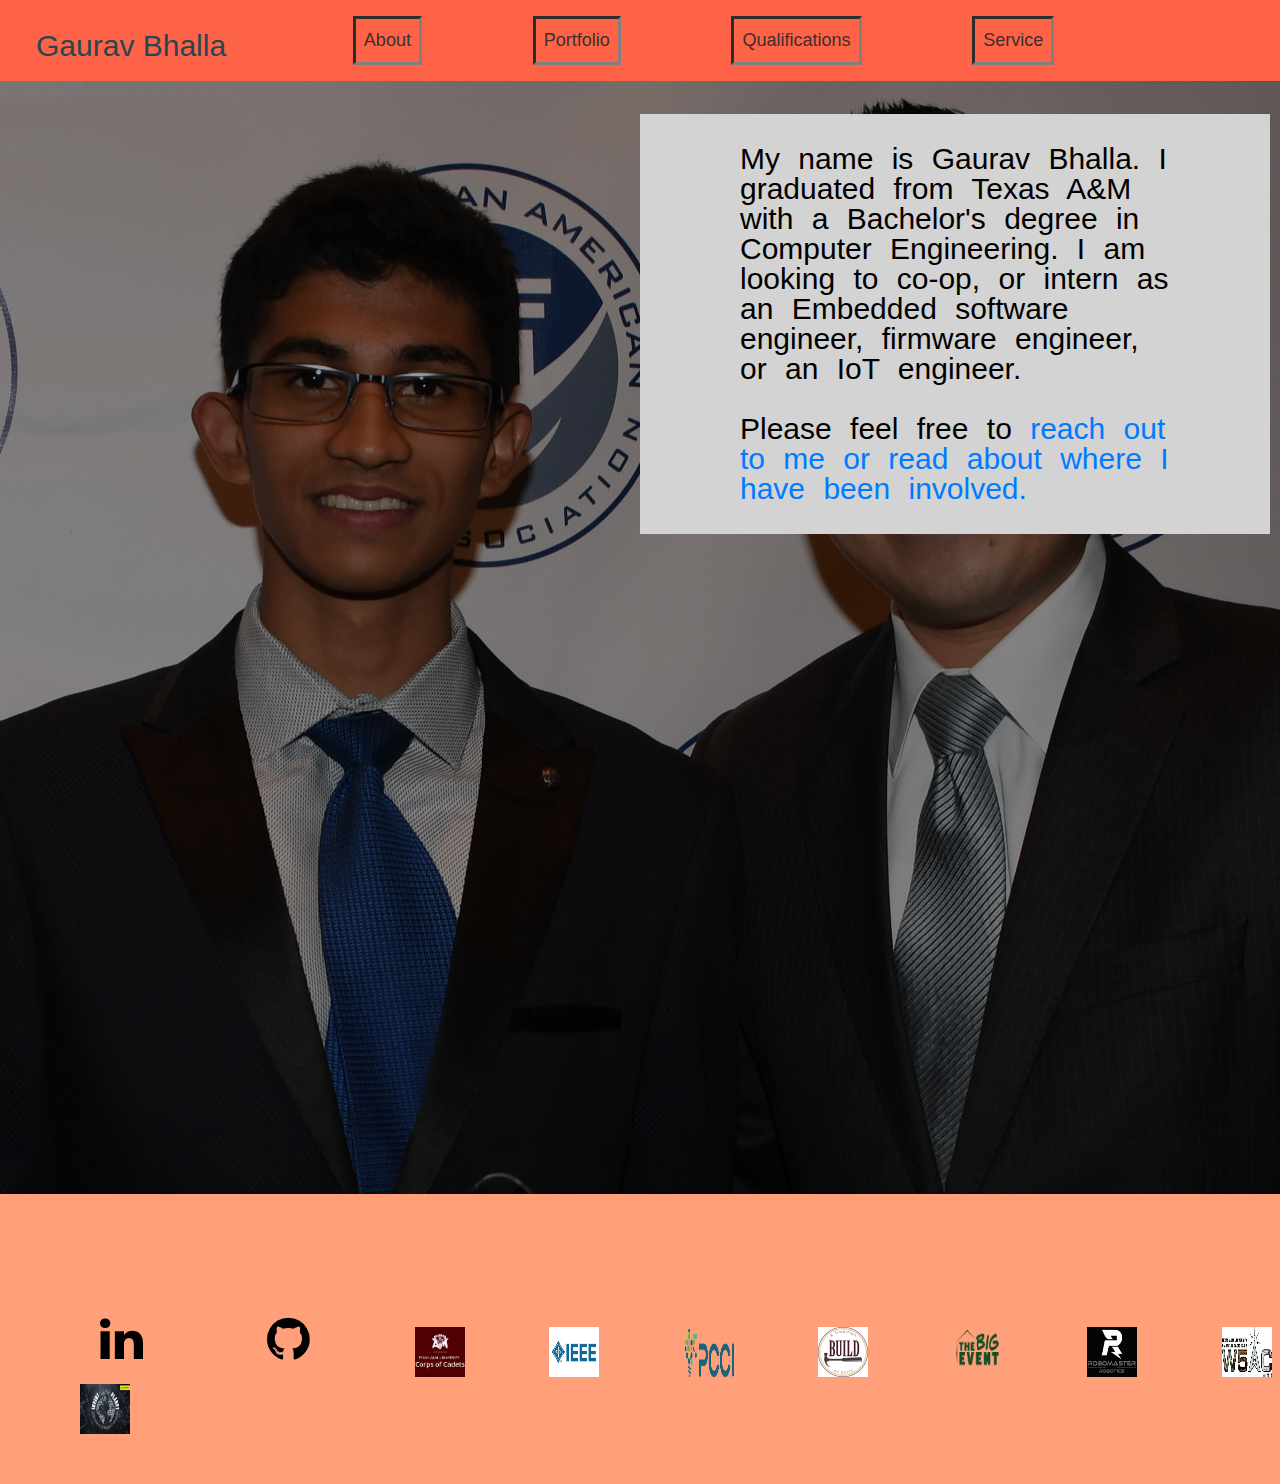
<file: index.html>
<!--To do -->
<!--Format text into CSS boxes and make everything be from styling sheet-->
<!--Format images on side and outlined appropriately-->
<!--Add custom sidebar to all pages -->
<!--Color texts appropriately-->
<!--Icons for social media-->
<!--Apply new style skills to all web pages-->
<!--Comment Webpages appropriately-->
<!DOCTYPE HTML>
<html>
<head>
  <!-- Template for the Style of Each website -->
  <title> Portfolio </title>
  <!--Favicon picture-->
    <link rel="shortcut icon" href="images/face.ico"/>
    <link rel="stylesheet" href="https://stackpath.bootstrapcdn.com/bootstrap/4.3.1/css/bootstrap.min.css" integrity="sha384-ggOyR0iXCbMQv3Xipma34MD+dH/1fQ784/j6cY/iJTQUOhcWr7x9JvoRxT2MZw1T" crossorigin="anonymous">
    <link rel="stylesheet" href="https://cdnjs.cloudflare.com/ajax/libs/font-awesome/4.7.0/css/font-awesome.min.css">
    <link rel="stylesheet" href="styling.css">
    <meta name="viewport" content="width=device-width, initial-scale=1.0"> 
  <!-- 1) Appropriate background (circuit) and pictures -->
  <!-- 2) use bootstrap to style minimally but effectively -->
  <!-- 3) Create template page for all pages to follow and has toolbar and background image. -->
</head>
<body>
  <!-- navbar -->
  <nav class="navbar fixed-top navbar-expand-sm navbar-light">
    <!-- Brand/logo -->
    <a class="navbar-brand" href="index.html"> 
        <div id = "brand">Gaurav Bhalla</div>
    </a>

    <!-- Links -->
    <ul class="navbar-nav">
      <li class="nav-item">
        <a class="nav-link" href="aboutme.html"> <div class = "navitemtext">About</div></a>
      </li>
      <li class="nav-item" >
        <a class="nav-link" href="portfolio.html"><div class = "navitemtext"> Portfolio</div></a>
      </li>
      <li class="nav-item">
        <a class="nav-link" href="qualifications.html"><div class = "navitemtext">Qualifications</div></a>
      </li>
      <li class="nav-item">
        <a class="nav-link" href="service.html"><div class = "navitemtext">Service</div></a>
      </li>
    </ul>
   </nav>

   <div id="landingpage">
    <br>
    <div id="landingtext">
    My name is Gaurav Bhalla. I graduated from Texas A&M with a Bachelor's degree in Computer Engineering. 
    I am looking to co-op, or intern as an Embedded software engineer, firmware engineer,  or an IoT engineer.
    <br> <br> 
    Please feel free to
    <a href = "#bottom"> reach out to me or read about where I have been involved.</a> 
    </div>
</div>

    <div id="bottom" class="pagebottom">
        <a href="https://www.linkedin.com/in/gauravbhalla9/" target = "_blank" class="fa fa-linkedin"></a>
        <a href="https://github.com/GauravBhalla990/" target = "_blank" class="fa fa-github"></a>
        <a href="https://corps.tamu.edu/" target="_blank"> <img src="images/cod.jpg"> </a>
        <a href="https://ieee-tamu.org/" target="_blank"> <img src="images/ieee.png"> </a>
        <a href="https://pccinnovation.org/" target="_blank"> <img src="images/pcci.jpg"> </a>
        <a href="https://www.buildtamu.com/" target="_blank"> <img src="images/BUILD.jpg"> </a>
        <a href="https://bigevent.tamu.edu/" target="_blank"> <img src="images/bigevent.jpg"> </a>
        <a href="https://www.tamurobomasters.com/" target="_blank"> <img src="images/robomasters.jpg"> </a>
        <a href="http://w5ac.tamu.edu/" target="_blank"> <img src="images/w5ac.jpg"> </a>
        <a href="https://engineering.tamu.edu/student-life/aggies-invent/index.html"> <img src="images/iftp.jpg"> </a>
    </div>
    </body>

<!--JS CDN sources required for Bootstrap-->
<script src="https://code.jquery.com/jquery-3.3.1.slim.min.js" integrity="sha384-q8i/X+965DzO0rT7abK41JStQIAqVgRVzpbzo5smXKp4YfRvH+8abtTE1Pi6jizo" crossorigin="anonymous"></script>
<script src="https://cdnjs.cloudflare.com/ajax/libs/popper.js/1.14.7/umd/popper.min.js" integrity="sha384-UO2eT0CpHqdSJQ6hJty5KVphtPhzWj9WO1clHTMGa3JDZwrnQq4sF86dIHNDz0W1" crossorigin="anonymous"></script>
<script src="https://stackpath.bootstrapcdn.com/bootstrap/4.3.1/js/bootstrap.min.js" integrity="sha384-JjSmVgyd0p3pXB1rRibZUAYoIIy6OrQ6VrjIEaFf/nJGzIxFDsf4x0xIM+B07jRM" crossorigin="anonymous"></script>
</html>
</file>
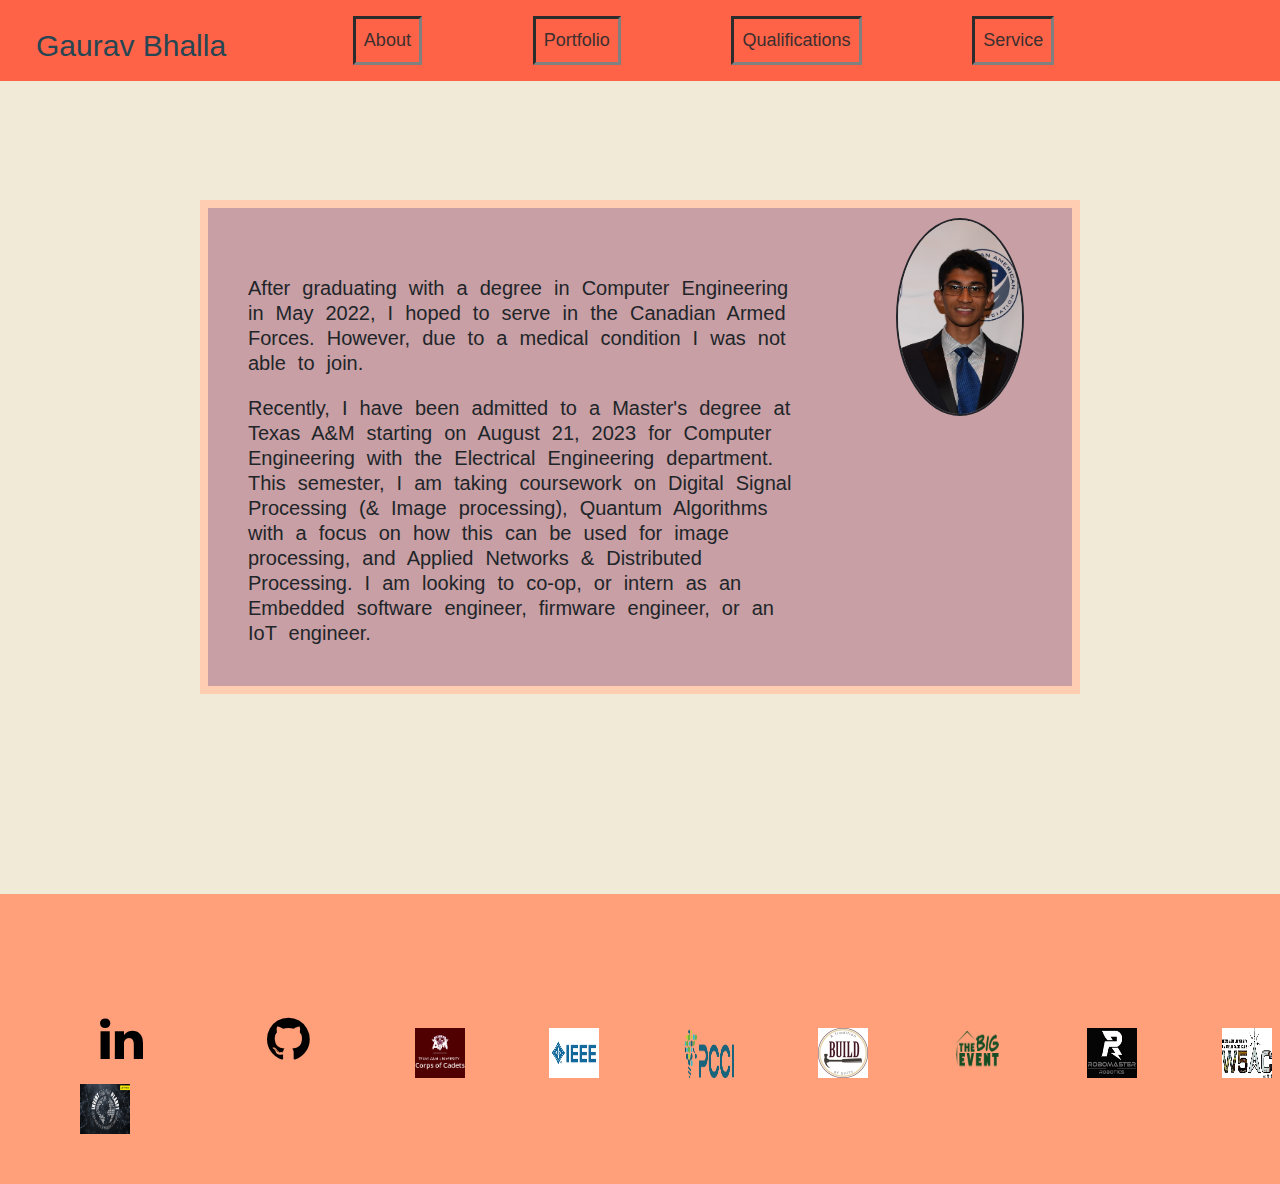
<file: aboutme.html>
<!--To do -->
<!--Format text into CSS boxes and make everything be from styling sheet-->
<!--Format images on side and outlined appropriately-->
<!--Add custom sidebar to all pages -->
<!--Color texts appropriately-->
<!--Icons for social media-->
<!--Apply new style skills to all web pages-->
<!--Comment Webpages appropriately-->
<!DOCTYPE HTML>
<html>
<head>
  <!-- Template for the Style of Each website -->
  <title> Portfolio </title>
  <!--Favicon picture-->
    <link rel="shortcut icon" href="images/face.ico"/>
    <link rel="stylesheet" href="https://stackpath.bootstrapcdn.com/bootstrap/4.3.1/css/bootstrap.min.css" integrity="sha384-ggOyR0iXCbMQv3Xipma34MD+dH/1fQ784/j6cY/iJTQUOhcWr7x9JvoRxT2MZw1T" crossorigin="anonymous">
    <link rel="stylesheet" href="https://cdnjs.cloudflare.com/ajax/libs/font-awesome/4.7.0/css/font-awesome.min.css">
    <link rel="stylesheet" href="styling.css">
    <meta name="viewport" content="width=device-width, initial-scale=1.0"> 
  <!-- 1) Appropriate background (circuit) and pictures -->
  <!-- 2) use bootstrap to style minimally but effectively -->
  <!-- 3) Create template page for all pages to follow and has toolbar and background image. -->
</head>
<body>
  <!-- navbar -->
  <nav class="navbar fixed-top navbar-expand-sm navbar-light">
    <!-- Brand/logo -->
    <a class="navbar-brand" href="index.html"> 
        <div id = "brand">Gaurav Bhalla</div>
    </a>

    <!-- Links -->
    <ul class="navbar-nav">
      <li class="nav-item">
        <a class="nav-link" href="aboutme.html"> <div class = "navitemtext">About</div></a>
      </li>
      <li class="nav-item" >
        <a class="nav-link" href="portfolio.html"><div class = "navitemtext"> Portfolio</div></a>
      </li>
      <li class="nav-item">
        <a class="nav-link" href="qualifications.html"><div class = "navitemtext">Qualifications</div></a>
      </li>
      <li class="nav-item">
        <a class="nav-link" href="service.html"><div class = "navitemtext">Service</div></a>
      </li>
    </ul>
   </nav>

   <div id="abouttext">
       <img src="images/headshot.jpg" alt = "Picture of Containers in use as clinics">
      <br><br>
       <div class="paragraph">
       After graduating with a degree in Computer Engineering in May 2022, I hoped to serve in the Canadian Armed Forces. However, due to a medical condition I was not able to join.
       </div>
       <div class = "paragraph">
       Recently, I have been admitted to a Master's degree at Texas A&M starting on August 21, 2023 for Computer Engineering with the Electrical Engineering department.
       This semester, I am taking coursework on Digital Signal Processing (& Image processing), Quantum Algorithms with a focus on
       how this can be used for image processing, and Applied Networks & Distributed Processing.

        I am looking to co-op, or intern as an Embedded software engineer, firmware engineer,  or an IoT engineer.
       </div>
   </div>

   <div class="pagebottom">
    <a href="https://www.linkedin.com/in/gauravbhalla9/" target = "_blank" class="fa fa-linkedin"></a>
    <a href="https://github.com/GauravBhalla990/" target = "_blank" class="fa fa-github"></a>
    <a href="https://corps.tamu.edu/" target="_blank"> <img src="images/cod.jpg"> </a>
    <a href="https://ieee-tamu.org/" target="_blank"> <img src="images/ieee.png"> </a>
    <a href="https://pccinnovation.org/" target="_blank"> <img src="images/pcci.jpg"> </a>
    <a href="https://www.buildtamu.com/" target="_blank"> <img src="images/BUILD.jpg"> </a>
    <a href="https://bigevent.tamu.edu/" target="_blank"> <img src="images/bigevent.jpg"> </a>
    <a href="https://www.tamurobomasters.com/" target="_blank"> <img src="images/robomasters.jpg"> </a>
    <a href="http://w5ac.tamu.edu/" target="_blank"> <img src="images/w5ac.jpg"> </a>
    <a href="https://engineering.tamu.edu/student-life/aggies-invent/index.html"> <img src="images/iftp.jpg"> </a>
    </div>
</body>

<!--JS CDN sources required for Bootstrap-->
<script src="https://code.jquery.com/jquery-3.3.1.slim.min.js" integrity="sha384-q8i/X+965DzO0rT7abK41JStQIAqVgRVzpbzo5smXKp4YfRvH+8abtTE1Pi6jizo" crossorigin="anonymous"></script>
<script src="https://cdnjs.cloudflare.com/ajax/libs/popper.js/1.14.7/umd/popper.min.js" integrity="sha384-UO2eT0CpHqdSJQ6hJty5KVphtPhzWj9WO1clHTMGa3JDZwrnQq4sF86dIHNDz0W1" crossorigin="anonymous"></script>
<script src="https://stackpath.bootstrapcdn.com/bootstrap/4.3.1/js/bootstrap.min.js" integrity="sha384-JjSmVgyd0p3pXB1rRibZUAYoIIy6OrQ6VrjIEaFf/nJGzIxFDsf4x0xIM+B07jRM" crossorigin="anonymous"></script>
</html>
</file>
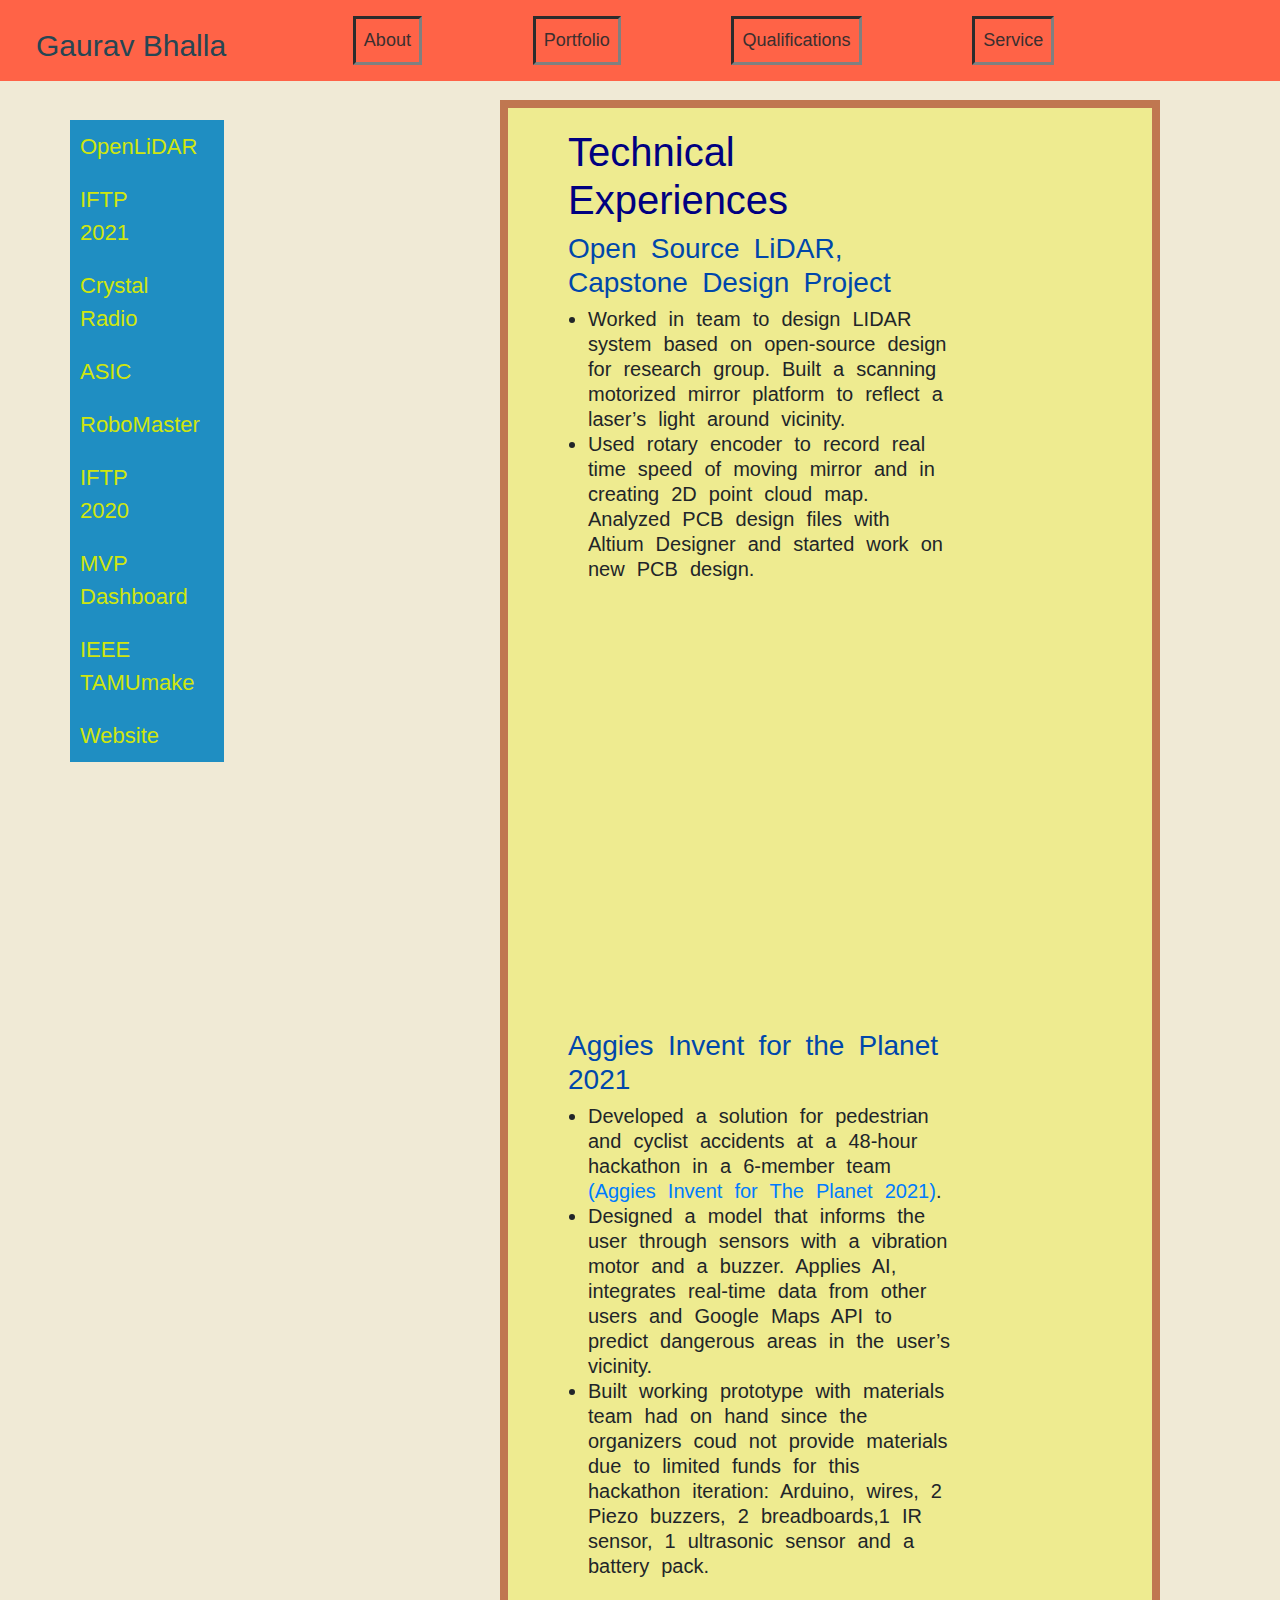
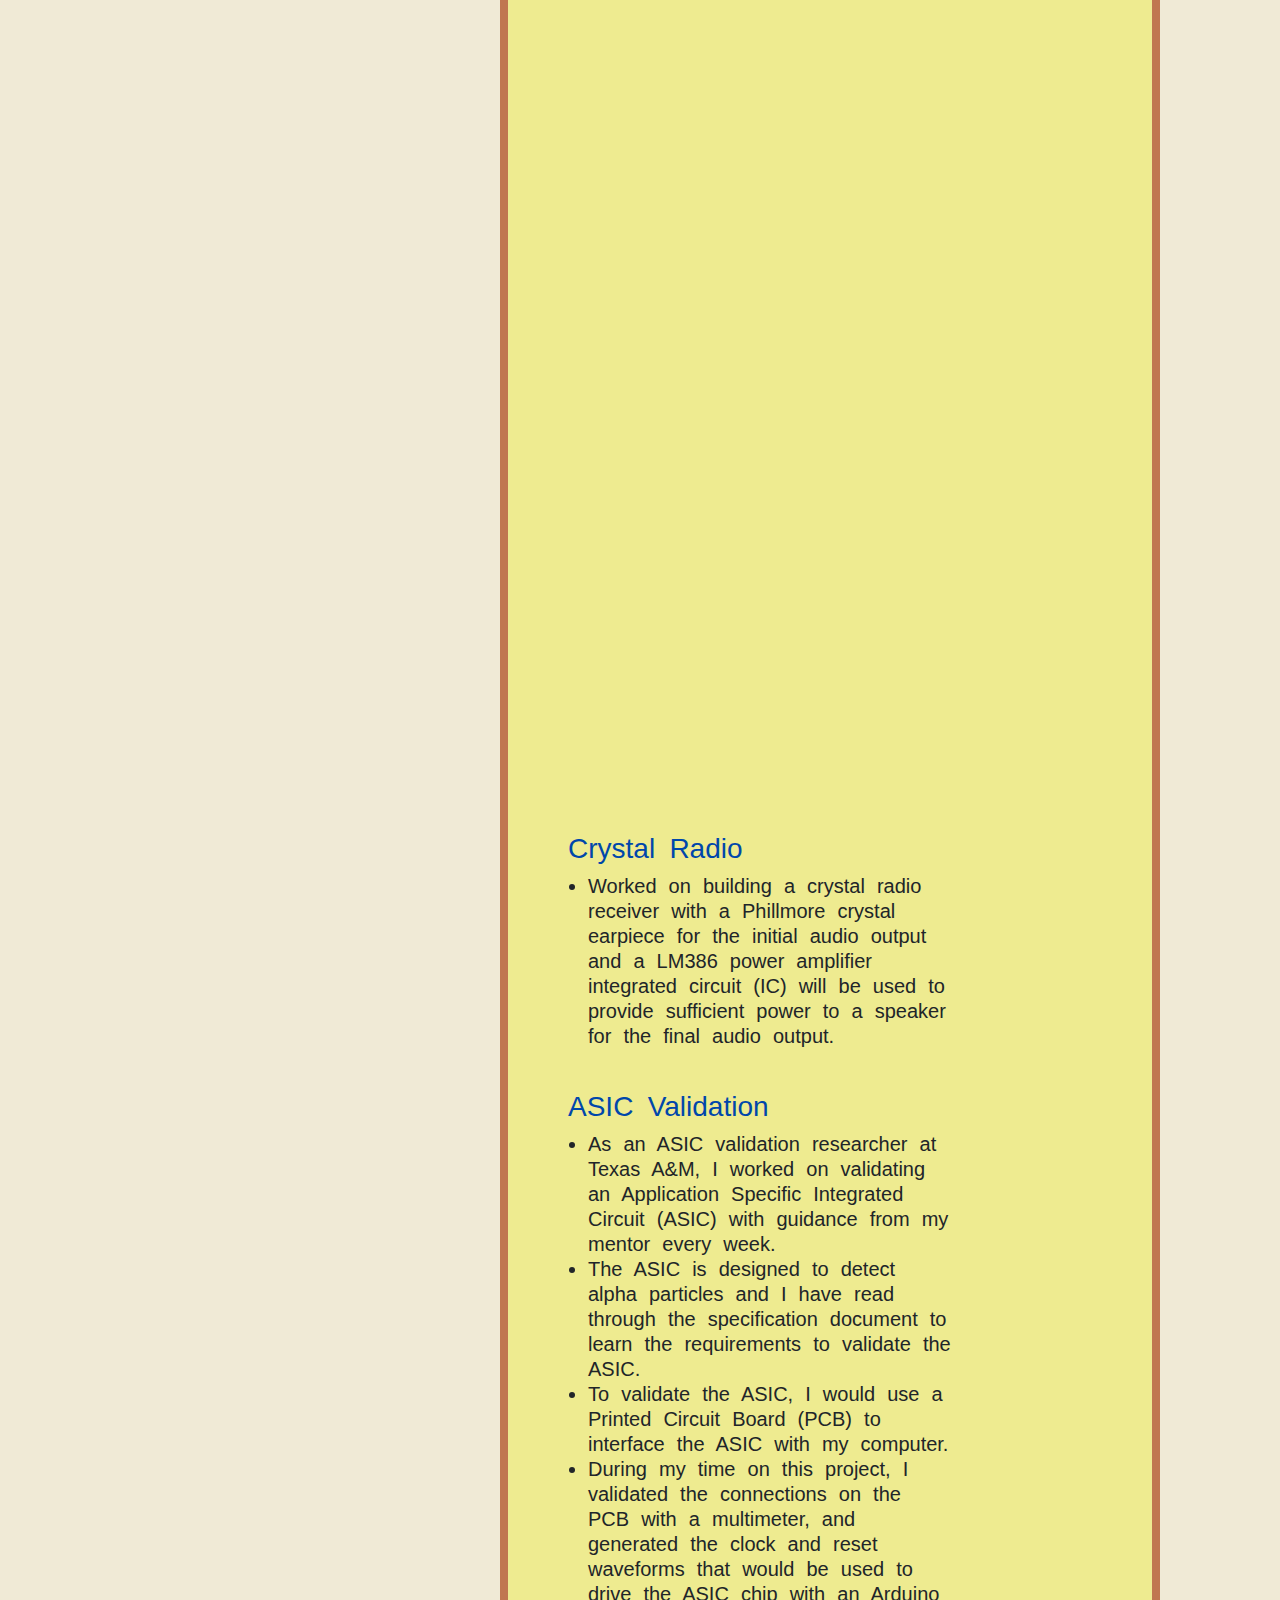
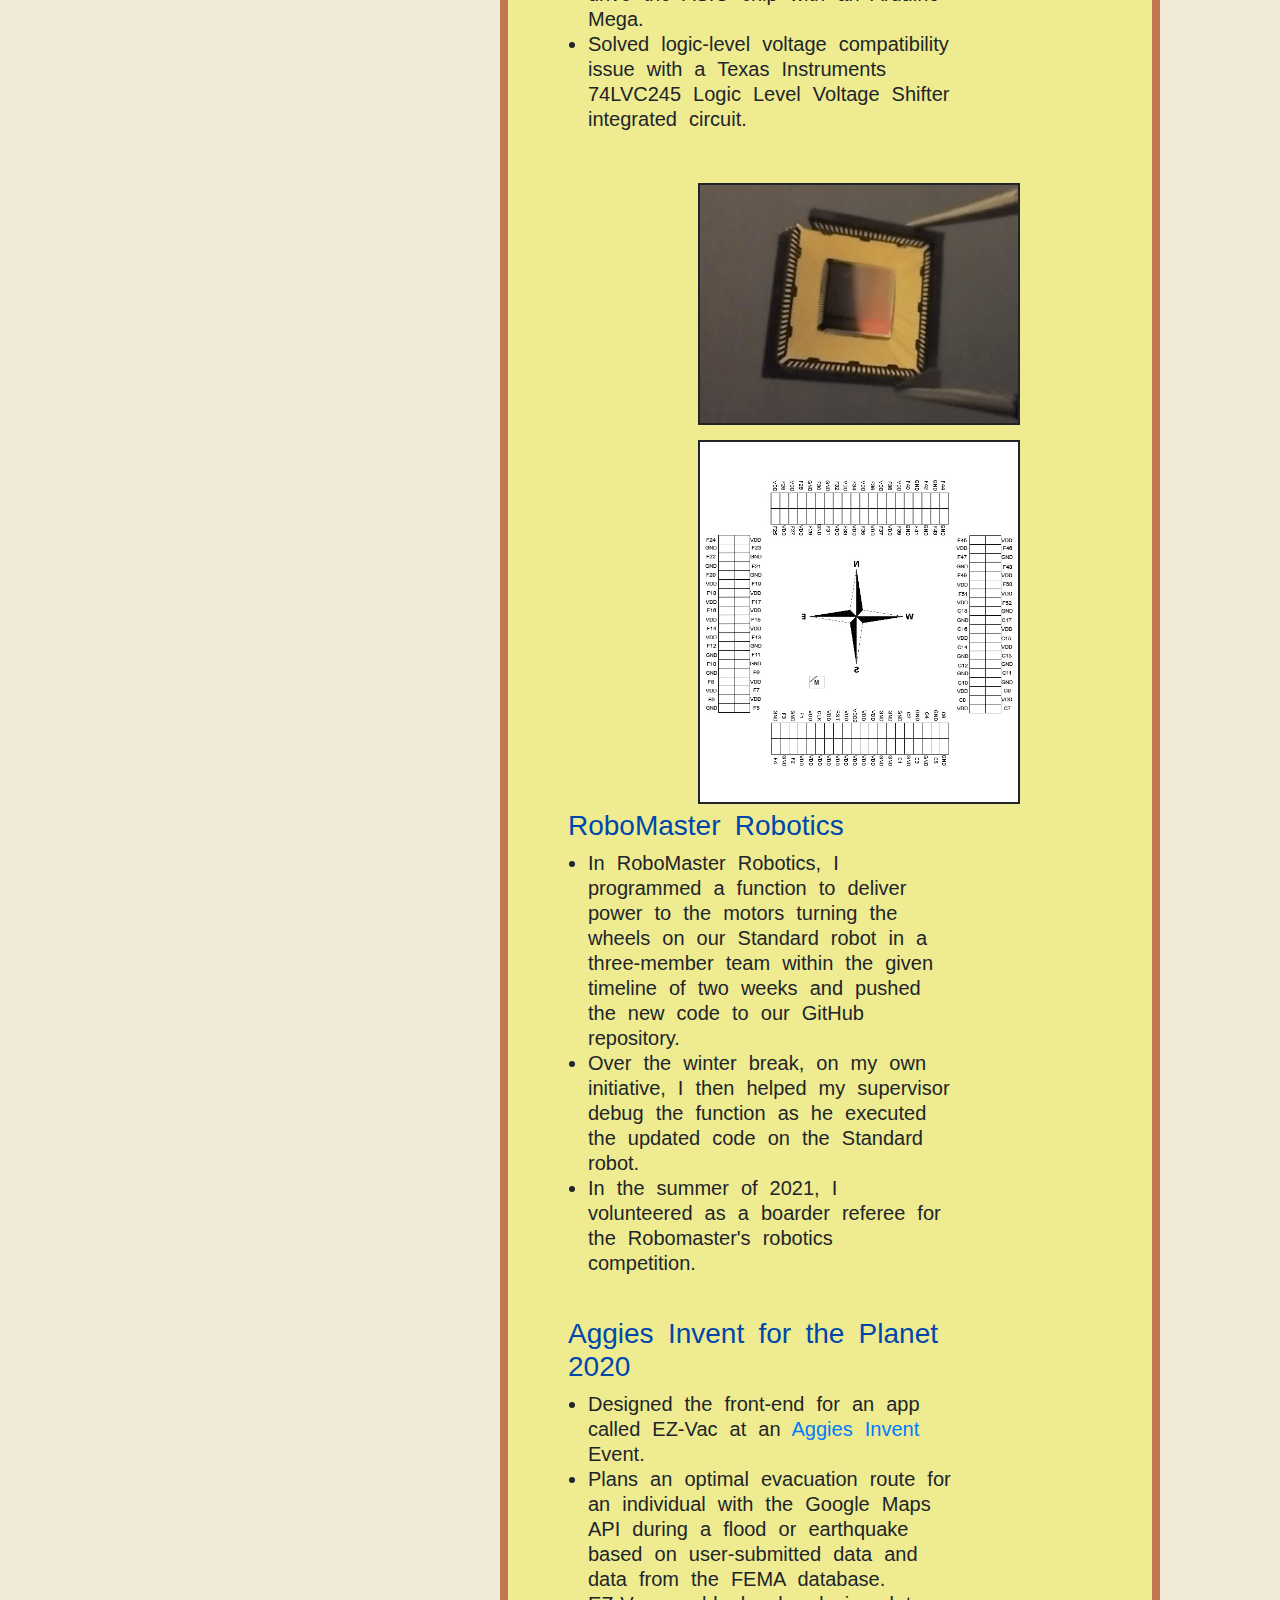
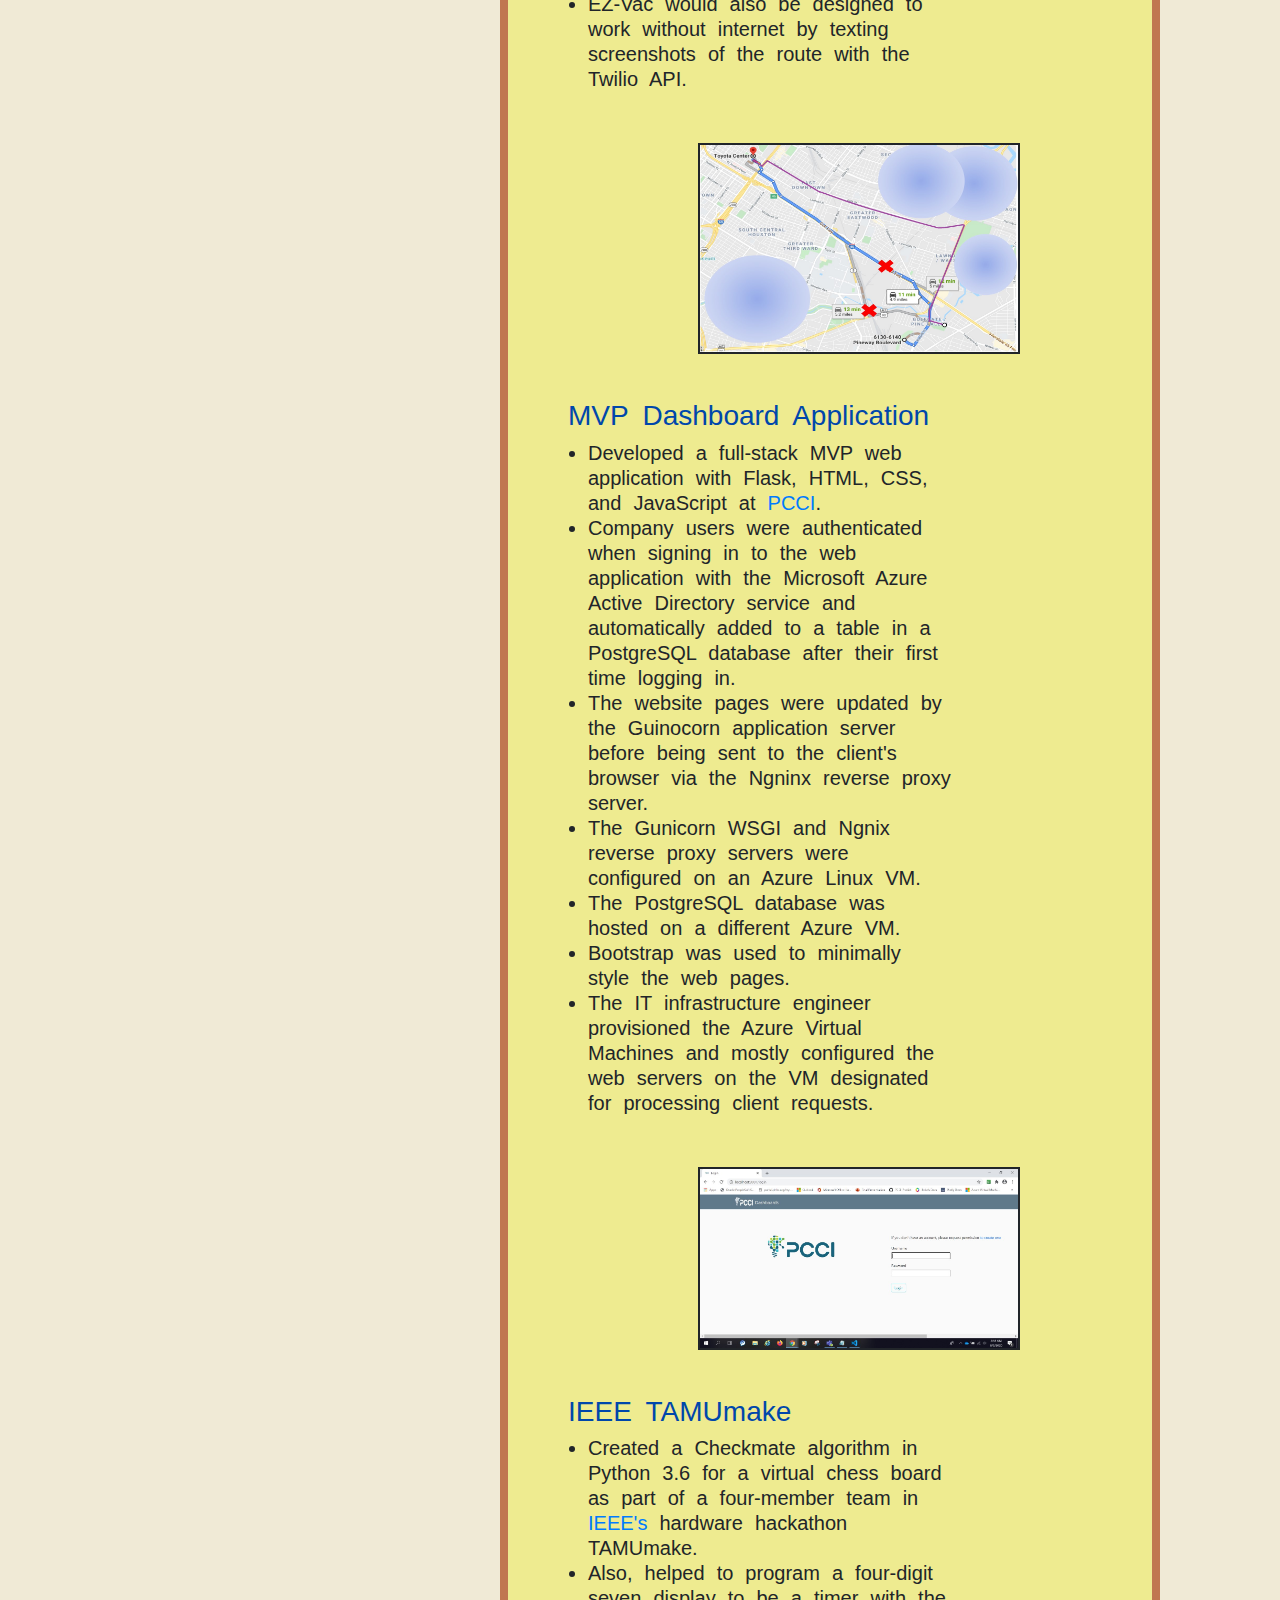
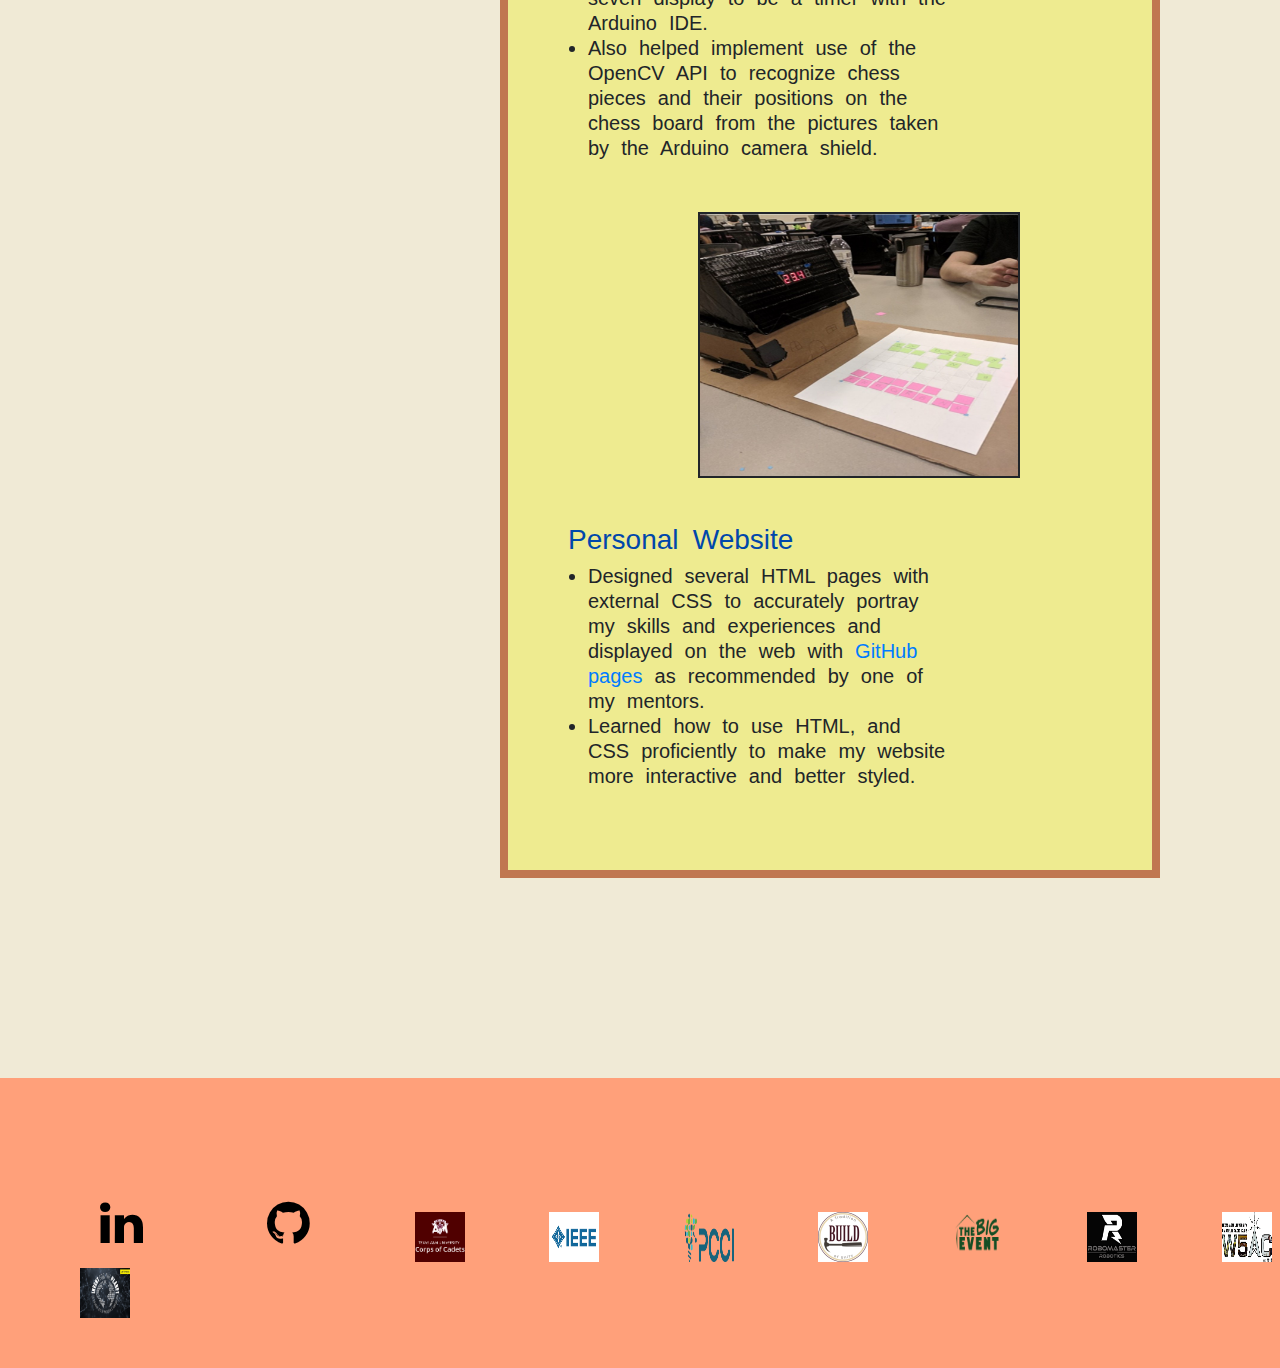
<file: portfolio.html>
<!DOCTYPE HTML>
<html>
<head>
  <!-- Template for the Style of Each website -->
  <title> Portfolio </title>
  <!--Favicon picture-->
    <link rel="shortcut icon" href="images/face.ico"/>
    <link rel="stylesheet" href="https://stackpath.bootstrapcdn.com/bootstrap/4.3.1/css/bootstrap.min.css" integrity="sha384-ggOyR0iXCbMQv3Xipma34MD+dH/1fQ784/j6cY/iJTQUOhcWr7x9JvoRxT2MZw1T" crossorigin="anonymous">
    <link rel="stylesheet" href="https://cdnjs.cloudflare.com/ajax/libs/font-awesome/4.7.0/css/font-awesome.min.css">
    <link rel="stylesheet" href="styling.css">
    <meta name="viewport" content="width=device-width, initial-scale=1.0"> 
  <!-- 1) Appropriate background and pictures -->
  <!-- 2) use bootstrap to style minimally but effectively -->
  <!-- 3) Create template page for all pages to follow and has toolbar and background image. -->
</head>
<body>
  <!-- navbar -->
  <nav class="navbar fixed-top navbar-expand-sm navbar-light">
    <!-- Brand/logo -->
    <a class="navbar-brand" href="index.html"> 
        <div id = "brand">Gaurav Bhalla</div>
    </a>

    <!-- Links -->
    <ul class="navbar-nav">
      <li class="nav-item">
        <a class="nav-link" href="aboutme.html"> <div class = "navitemtext">About</div></a>
      </li>
      <li class="nav-item" >
        <a class="nav-link" href="portfolio.html"><div class = "navitemtext"> Portfolio</div></a>
      </li>
      <li class="nav-item">
        <a class="nav-link" href="qualifications.html"><div class = "navitemtext">Qualifications</div></a>
      </li>
      <li class="nav-item">
        <a class="nav-link" href="service.html"><div class = "navitemtext">Service</div></a>
      </li>
    </ul>
   </nav>

   <div class = "sidebar">
    <a href = "#Capstone"> OpenLiDAR </a>
    <a href = "#IFTP2021"> IFTP 2021</a>
    <a href = "#CrystalRadio"> Crystal Radio</a>
    <a href = "#ASIC"> ASIC</a>
    <a href = "#Robotics"> RoboMaster</a>
    <a href = "#IFTP2020"> IFTP 2020</a>
    <a href = "#MVPdashbapp"> MVP Dashboard</a>
    <a href = "#tamumake"> IEEE TAMUmake</a>
    <a href = "#PersonalWebsite"> Website</a>
  </div>

   </div>
   <div id = "portfolio">
    <div class = "paragraph">
        <h1> Technical Experiences </h1>
        <div id = "Captsone">
          <h3> Open Source LiDAR, Capstone Design Project </h3>
          <ul>
            <li>Worked in team to design LIDAR system based on open-source design for research group.
            Built a scanning motorized mirror platform to reflect a laser’s light around vicinity.</li>
            <li>Used rotary encoder to record real time speed of moving mirror and in creating 2D point cloud map.
            Analyzed PCB design files with Altium Designer and started work on new PCB design. </li>
        </ul><br>
        <iframe width="700" height="400" src="https://youtube.com/embed/fmn6cArw0XU" title="YouTube video player" frameborder="0" allow="accelerometer; autoplay; clipboard-write; encrypted-media; gyroscope; picture-in-picture" allowfullscreen></iframe>
        </div>
        <div id = "IFTP2021">
          <h3> Aggies Invent for the Planet 2021 </h3>
          <ul>
            <li>Developed a solution for pedestrian and cyclist accidents at a 48-hour hackathon in a 6-member team<a href="https://engineering.tamu.edu/news/2021/09/first-in-person-aggies-invent-in-two-years-hosted-by-national-security-agency.html"> (Aggies Invent for The Planet 2021)</a>.</li>
            <li> Designed a model that informs the user through sensors with a vibration motor and a buzzer. Applies AI, integrates real-time data from other users and Google Maps API to predict dangerous areas in the user’s vicinity.</li>
            <li> Built working prototype with materials team had on hand since the organizers coud not provide materials due to limited funds for this hackathon iteration: Arduino, wires, 2 Piezo buzzers, 2 breadboards,1 IR sensor, 1 ultrasonic sensor and a battery pack.</li>
          </ul><br>
          <iframe width="700" height="400" src="https://www.youtube.com/embed/WFnnLZIR3Sc" title="YouTube video player" frameborder="0" allow="accelerometer; autoplay; clipboard-write; encrypted-media; gyroscope; picture-in-picture" allowfullscreen></iframe>
          <iframe width="700" height="400" src="https://www.youtube.com/embed/YodyAWGLpAw" title="YouTube video player" frameborder="0" allow="accelerometer; autoplay; clipboard-write; encrypted-media; gyroscope; picture-in-picture" allowfullscreen></iframe>
        </div>
        <div id = "CrystalRadio">
          <h3> Crystal Radio</h3>
          <ul>
            <li>Worked on building a crystal radio receiver with a Phillmore crystal earpiece for the initial audio output and a LM386 power amplifier integrated circuit (IC) will be used to provide sufficient power to a speaker for the final audio output.</li>
          </ul><br>
        </div>
        <div id = "ASIC">
          <h3> ASIC Validation </h3>
          <ul>
            <li>As an ASIC validation researcher at Texas A&M, I worked on validating an Application Specific Integrated Circuit (ASIC) with guidance from my mentor every week.  </li>
            <li>The ASIC is designed to detect alpha particles and I have read through the specification document to learn the requirements to validate the ASIC.</li>
            <li> To validate the ASIC, I would use a Printed Circuit Board (PCB) to interface the ASIC with my computer.</li>
            <li> During my time on this project, I validated the connections on the PCB with a multimeter, and generated the clock and reset waveforms that would be used to drive the ASIC chip with an Arduino Mega.</li>
            <li> Solved logic-level voltage compatibility issue with a Texas Instruments 74LVC245 Logic Level Voltage Shifter integrated circuit. </li>
          </ul><br>
          <img src = "images/APDC.jpg" alt = "Alpha Particle Detector Chip">
          <img src = "images/Header_Map.jpg" alt = "Map of Header Pins on PCB.">
        </div>
        <div id = "Robotics">
          <h3> RoboMaster Robotics </h3>
          <ul>
            <li>In RoboMaster Robotics, I programmed a function to deliver power to the motors turning the wheels on our Standard robot in a three-member team within the given timeline of two weeks and pushed the new code to our GitHub repository. </li>
            <li>Over the winter break, on my own initiative, I then helped my supervisor debug the function as he executed the updated code on the Standard robot.</li>
            <li>In the summer of 2021, I volunteered as a boarder referee for the Robomaster's robotics competition.</li>
          </ul> <br>
        </div>
        <div id = "IFTP2020">
          <h3> Aggies Invent for the Planet 2020 </h3>
          <ul>
            <li>Designed the front-end for an app called EZ-Vac at an <a href="https://engineering.tamu.edu/student-life/aggies-invent/index.html">Aggies Invent</a> Event.</li>
            <li>Plans an optimal evacuation route for an individual with the Google Maps API during a flood or earthquake based on user-submitted data and data from the FEMA database.</li>
            <li>EZ-Vac would also be designed to work without internet by texting screenshots of the route with the Twilio API.</li>
          </ul><br>
          <img src = "images/AIFTP_map.jpg" alt = "Aggies Invent for The planet">
        </div>
        
        <div id = "MVPdashbapp">
        <h3> MVP Dashboard Application </h3>
          <ul>
            <li>Developed a full-stack MVP web application with Flask, HTML, CSS, and JavaScript at<a href="https://pccinnovation.org/" target="_blank"> PCCI</a>.</li>
            <li>Company users were authenticated when signing in to the web application with the Microsoft Azure Active Directory service and automatically added to a table in a PostgreSQL database after their first time logging in.</li>
            <li>The website pages were updated by the Guinocorn application server before being sent to the client's browser via the Ngninx reverse proxy server.</li>
            <li>The Gunicorn WSGI and Ngnix reverse proxy servers were configured on an Azure Linux VM.</li>
            <li>The PostgreSQL database was hosted on a different Azure VM.</li>
            <li>Bootstrap was used to minimally style the web pages. </li>
            <li>The IT infrastructure engineer provisioned the Azure Virtual Machines and mostly configured the web servers on the VM designated for processing client requests.</li>
          </ul><br>
          <img src = "images/pcci_mvp.jpg" alt = "PCCI Internship Flask App"> 
        </div>   
        <div id = "tamumake">
          <h3> IEEE TAMUmake </h3>
          <ul>
            <li>Created a Checkmate algorithm in Python 3.6 for a virtual chess board as part of a four-member team in<a href="https://ieee-tamu.org/" target="_blank"> IEEE's</a> hardware hackathon TAMUmake.</li>
            <li>Also, helped to program a four-digit seven display to be a timer with the Arduino IDE.</li>
            <li>Also helped implement use of the OpenCV API to recognize chess pieces and their positions on the chess board from the pictures taken by the Arduino camera shield.</li>
          </ul><br>
          <img src = "images/tamumake.jpg" alt = "TAMUmake project">
        </div> 
        <div id = "PersonalWebsite">
          <h3> Personal Website</h3>
          <ul>
            <li>Designed several HTML pages with external CSS to accurately portray my skills and experiences and displayed on the web with <a href= "https://gauravbhalla990.github.io/index.html" target="_blank"> GitHub pages</a> as recommended by one of my mentors.</li>
            <li>Learned how to use HTML, and CSS proficiently to make my website more interactive and better styled.</li>
          </ul><br>
        </div>
    </div>
 </div>
  <!--<img src="images/Gaurav.jpg" style="width:100%;margin:none" alt = "Animated Image"> <br>-->
		

    <div class="pagebottom">
      <a href="https://www.linkedin.com/in/gauravbhalla9/" target = "_blank" class="fa fa-linkedin"></a>
      <a href="https://github.com/GauravBhalla990/" target = "_blank" class="fa fa-github"></a>
      <a href="https://corps.tamu.edu/" target="_blank"> <img src="images/cod.jpg"> </a>
      <a href="https://ieee-tamu.org/" target="_blank"> <img src="images/ieee.png"> </a>
      <a href="https://pccinnovation.org/" target="_blank"> <img src="images/pcci.jpg"> </a>
      <a href="https://www.buildtamu.com/" target="_blank"> <img src="images/BUILD.jpg"> </a>
      <a href="https://bigevent.tamu.edu/" target="_blank"> <img src="images/bigevent.jpg"> </a>
      <a href="https://www.tamurobomasters.com/" target="_blank"> <img src="images/robomasters.jpg"> </a>
      <a href="http://w5ac.tamu.edu/" target="_blank"> <img src="images/w5ac.jpg"> </a>
      <a href="https://engineering.tamu.edu/student-life/aggies-invent/index.html"> <img src="images/iftp.jpg"> </a>
      </div>
  </body>
    

<!--JS CDN sources required for Bootstrap-->
<script src="https://code.jquery.com/jquery-3.3.1.slim.min.js" integrity="sha384-q8i/X+965DzO0rT7abK41JStQIAqVgRVzpbzo5smXKp4YfRvH+8abtTE1Pi6jizo" crossorigin="anonymous"></script>
<script src="https://cdnjs.cloudflare.com/ajax/libs/popper.js/1.14.7/umd/popper.min.js" integrity="sha384-UO2eT0CpHqdSJQ6hJty5KVphtPhzWj9WO1clHTMGa3JDZwrnQq4sF86dIHNDz0W1" crossorigin="anonymous"></script>
<script src="https://stackpath.bootstrapcdn.com/bootstrap/4.3.1/js/bootstrap.min.js" integrity="sha384-JjSmVgyd0p3pXB1rRibZUAYoIIy6OrQ6VrjIEaFf/nJGzIxFDsf4x0xIM+B07jRM" crossorigin="anonymous"></script>
</html>
</file>
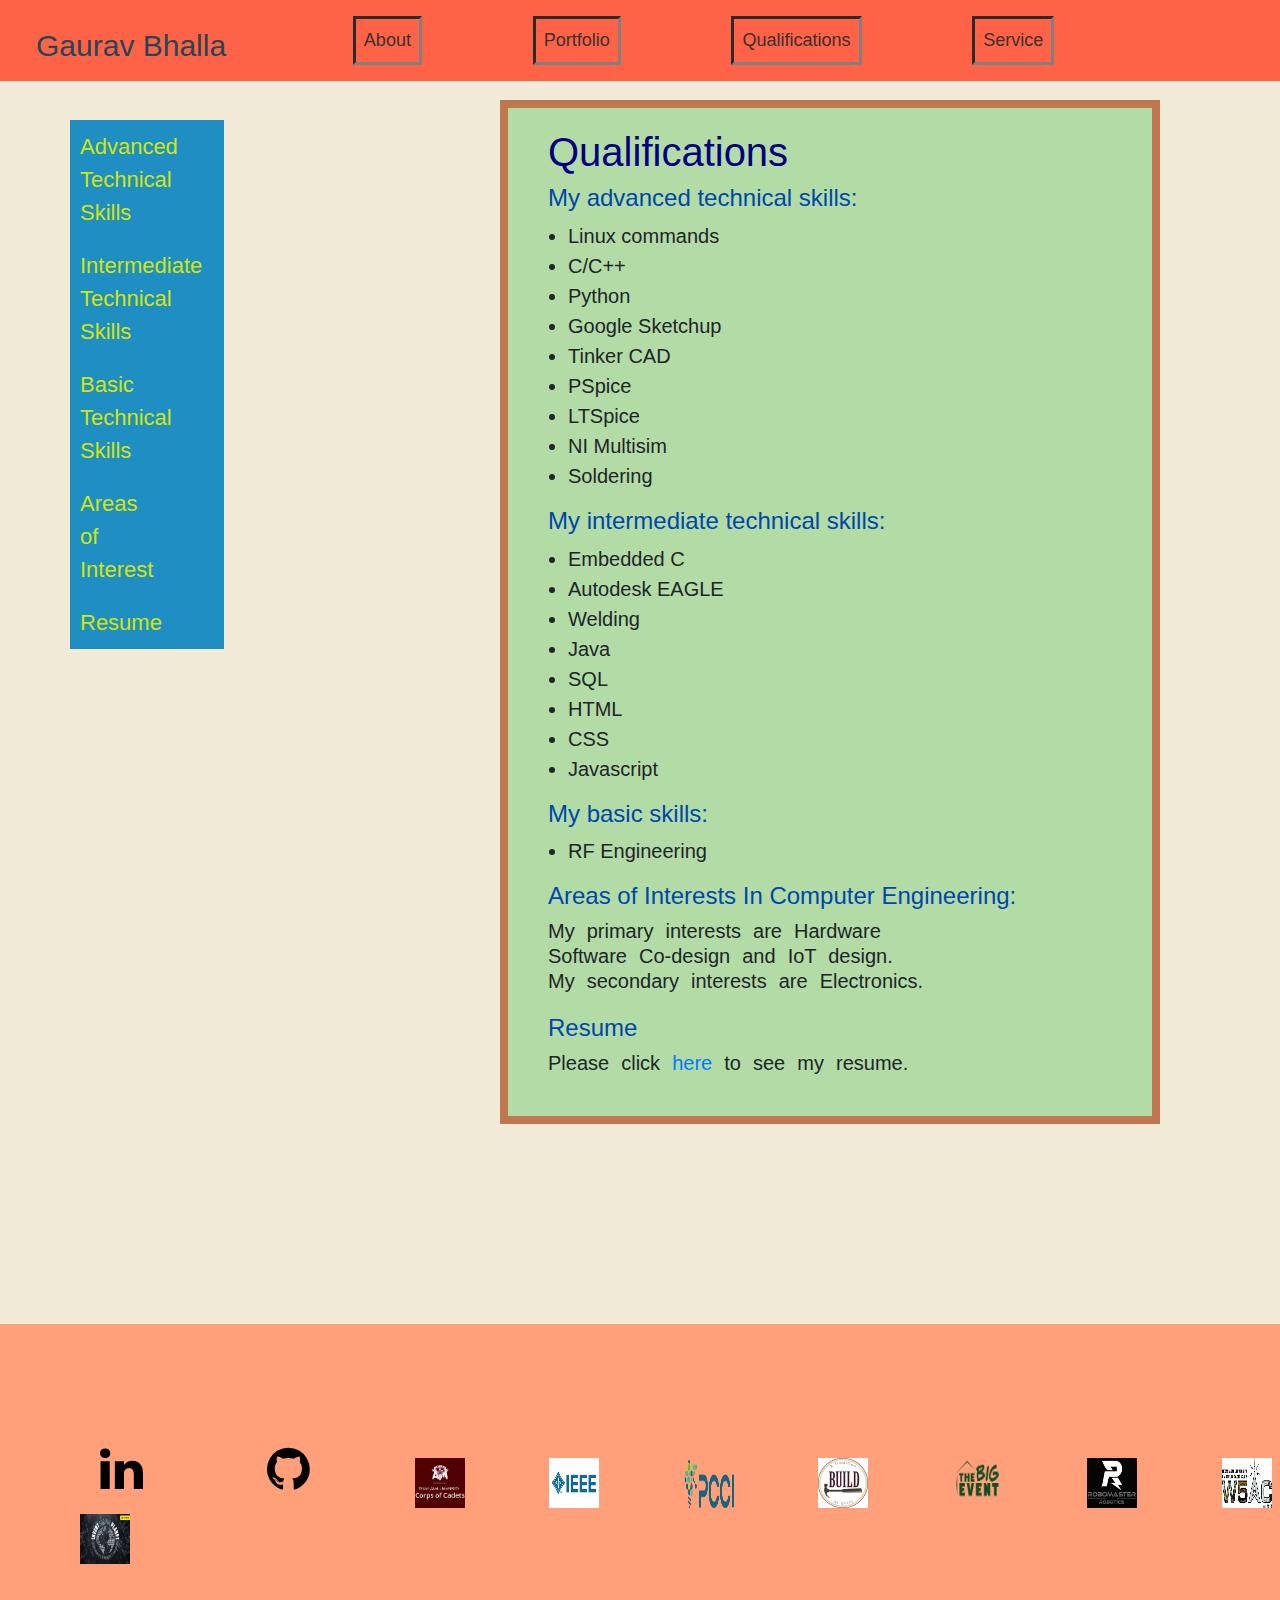
<file: qualifications.html>
<!DOCTYPE HTML>
<html>
<head>
  <!-- Template for the Style of Each website -->
  <title> Portfolio </title>
  <!--Favicon picture-->
    <link rel="shortcut icon" href="images/face.ico"/>
    <link rel="stylesheet" href="https://stackpath.bootstrapcdn.com/bootstrap/4.3.1/css/bootstrap.min.css" integrity="sha384-ggOyR0iXCbMQv3Xipma34MD+dH/1fQ784/j6cY/iJTQUOhcWr7x9JvoRxT2MZw1T" crossorigin="anonymous">
    <link rel="stylesheet" href="https://cdnjs.cloudflare.com/ajax/libs/font-awesome/4.7.0/css/font-awesome.min.css">
    <link rel="stylesheet" href="styling.css">
    <meta name="viewport" content="width=device-width, initial-scale=1.0"> 
  <!-- 1) Appropriate background (circuit) and pictures -->
  <!-- 2) use bootstrap to style minimally but effectively -->
  <!-- 3) Create template page for all pages to follow and has toolbar and background image. -->
</head>
<body>
  <!-- navbar -->
  <nav class="navbar fixed-top navbar-expand-sm navbar-light">
    <!-- Brand/logo -->
    <a class="navbar-brand" href="index.html"> 
        <div id = "brand">Gaurav Bhalla</div>
    </a>

    <!-- Navbar -->
    <ul class="navbar-nav">
      <li class="nav-item">
        <a class="nav-link" href="aboutme.html"> <div class = "navitemtext">About</div></a>
      </li>
      <li class="nav-item" >
        <a class="nav-link" href="portfolio.html"><div class = "navitemtext"> Portfolio</div></a>
      </li>
      <li class="nav-item">
        <a class="nav-link" href="qualifications.html"><div class = "navitemtext">Qualifications</div></a>
      </li>
      <li class="nav-item">
        <a class="nav-link" href="service.html"><div class = "navitemtext">Service</div></a>
      </li>
    </ul>
   </nav>

   <!--Sidebar-->
   <div class = "sidebar">
    <a href = "#adtechskils"> Advanced Technical Skills</a>
    <a href = "#inttechskils"> Intermediate Technical Skills</a>
    <a href = "#basictech"> Basic Technical Skills</a>
    <a href = "#aoi"> Areas of Interest</a>
    <a href = "#res"> Resume</a>
  </div>
    
   <div id = "qualifications">
    <h1>Qualifications</h1>
          <div id = "adtechskils">
            <h4>My advanced technical skills:</h4>
              <ul>
                  <li>Linux commands </li>
                  <li>C/C++</li>
                  <li>Python</li>
                  <li>Google Sketchup</li>
                  <li>Tinker CAD </li>
                  <li>PSpice </li>
                  <li>LTSpice</li>
                  <li>NI Multisim </li>
                  <li>Soldering </li>
              </ul>
            </div>
            <div id = "inttechskils">
              <h4>My intermediate technical skills:</h4>
                <ul>
                    <li>Embedded C</li>
                    <li>Autodesk EAGLE</li>
                    <li>Welding</li>
                    <li>Java </li>
                    <li>SQL</li>
                    <li>HTML</li>
                    <li>CSS </li>
                    <li>Javascript</li>
                </ul>
            </div>
            <div id = "basictech">
            <h4>My basic skills: </h4>
                <ul>
                    <li> RF Engineering</li>
                </ul>      
            </div>
            <div id = "aoi">
           <h4> Areas of Interests In Computer Engineering: </h4>
            <div class = "paragraph">
              My primary interests are Hardware Software Co-design and IoT design. <br>
              My secondary interests are Electronics.<br>
              
            </div>        
           </div>
           <div id = "res">
             <h4> Resume </h4>
             <div class = "paragraph">
                Please click 
                <a href = "files/Resume_Gaurav_Bhalla.pdf#toolbar=0" target="_blank">here</a>
                to see my resume.
             </div>
           </div>
      </div>
    

      <div class="pagebottom">
        <a href="https://www.linkedin.com/in/gauravbhalla9/" target = "_blank" class="fa fa-linkedin"></a>
        <a href="https://github.com/GauravBhalla990/" target = "_blank" class="fa fa-github"></a>
        <a href="https://corps.tamu.edu/" target="_blank"> <img src="images/cod.jpg"> </a>
        <a href="https://ieee-tamu.org/" target="_blank"> <img src="images/ieee.png"> </a>
        <a href="https://pccinnovation.org/" target="_blank"> <img src="images/pcci.jpg"> </a>
        <a href="https://www.buildtamu.com/" target="_blank"> <img src="images/BUILD.jpg"> </a>
        <a href="https://bigevent.tamu.edu/" target="_blank"> <img src="images/bigevent.jpg"> </a>
        <a href="https://www.tamurobomasters.com/" target="_blank"> <img src="images/robomasters.jpg"> </a>
        <a href="http://w5ac.tamu.edu/" target="_blank"> <img src="images/w5ac.jpg"> </a>
        <a href="https://engineering.tamu.edu/student-life/aggies-invent/index.html"> <img src="images/iftp.jpg"> </a>
        </div>
</body>


<!--JS CDN sources required for Bootstrap-->
<script src="https://code.jquery.com/jquery-3.3.1.slim.min.js" integrity="sha384-q8i/X+965DzO0rT7abK41JStQIAqVgRVzpbzo5smXKp4YfRvH+8abtTE1Pi6jizo" crossorigin="anonymous"></script>
<script src="https://cdnjs.cloudflare.com/ajax/libs/popper.js/1.14.7/umd/popper.min.js" integrity="sha384-UO2eT0CpHqdSJQ6hJty5KVphtPhzWj9WO1clHTMGa3JDZwrnQq4sF86dIHNDz0W1" crossorigin="anonymous"></script>
<script src="https://stackpath.bootstrapcdn.com/bootstrap/4.3.1/js/bootstrap.min.js" integrity="sha384-JjSmVgyd0p3pXB1rRibZUAYoIIy6OrQ6VrjIEaFf/nJGzIxFDsf4x0xIM+B07jRM" crossorigin="anonymous"></script>
</html>
</file>
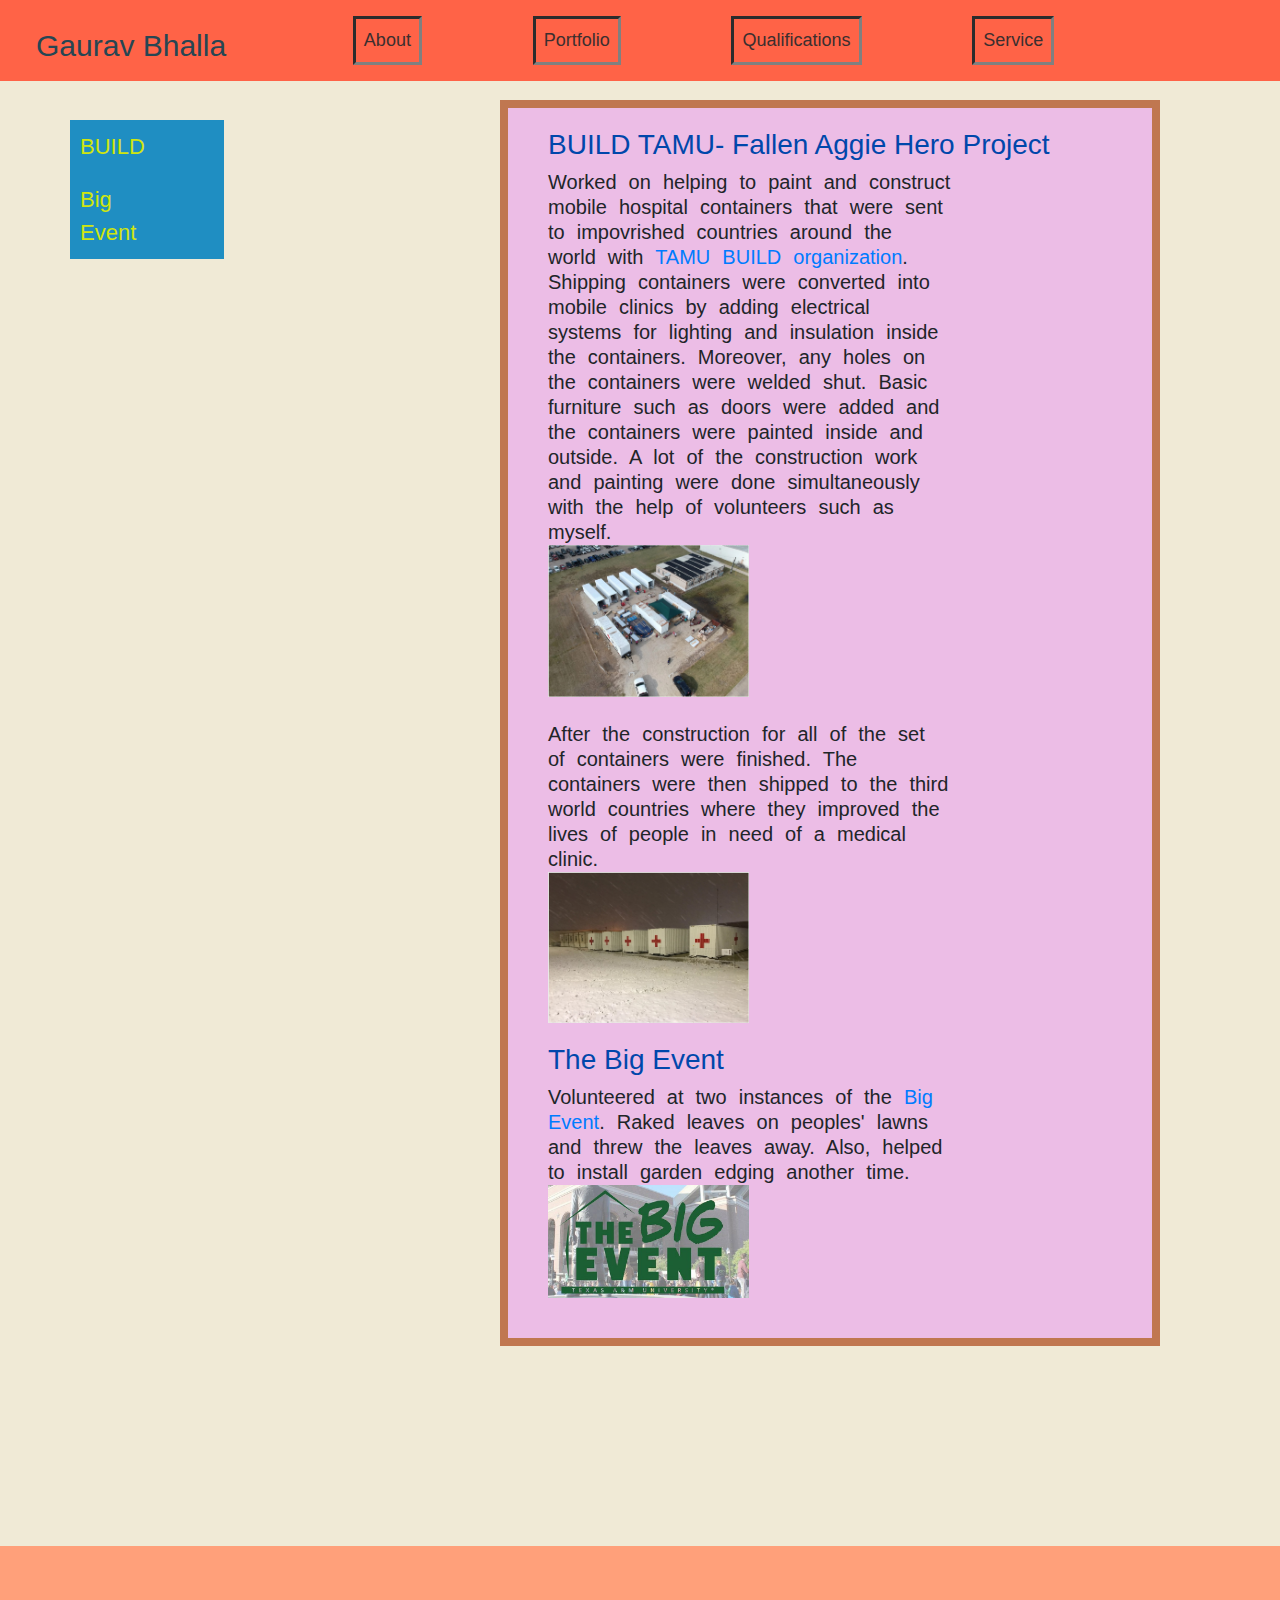
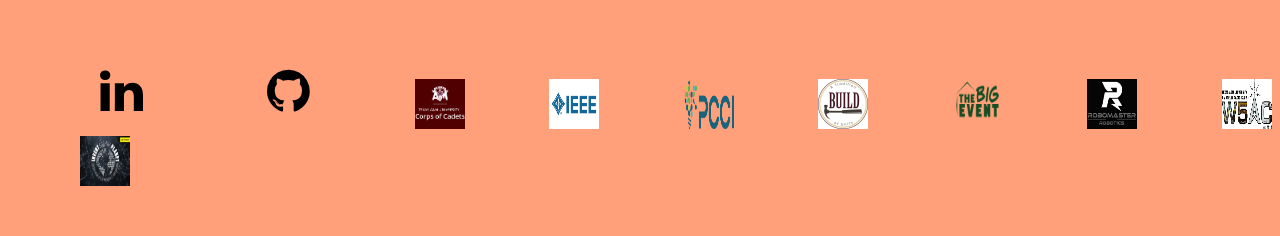
<file: service.html>
<!DOCTYPE HTML>
<html>
<head>
  <!-- Template for the Style of Each website -->
  <title> Portfolio </title>
  <!--Favicon picture-->
    <link rel="shortcut icon" href="images/face.ico"/>
    <link rel="stylesheet" href="https://stackpath.bootstrapcdn.com/bootstrap/4.3.1/css/bootstrap.min.css" integrity="sha384-ggOyR0iXCbMQv3Xipma34MD+dH/1fQ784/j6cY/iJTQUOhcWr7x9JvoRxT2MZw1T" crossorigin="anonymous">
    <link rel="stylesheet" href="https://cdnjs.cloudflare.com/ajax/libs/font-awesome/4.7.0/css/font-awesome.min.css">
    <link rel="stylesheet" href="styling.css">
    <meta name="viewport" content="width=device-width, initial-scale=1.0"> 
  <!-- 1) Appropriate background (circuit) and pictures -->
  <!-- 2) use bootstrap to style minimally but effectively -->
  <!-- 3) Create template page for all pages to follow and has toolbar and background image. -->
</head>
<body>
  <!-- navbar -->
  <nav class="navbar fixed-top navbar-expand-sm navbar-light">
    <!-- Brand/logo -->
    <a class="navbar-brand" href="index.html"> 
        <div id = "brand">Gaurav Bhalla</div>
    </a>

    <!-- Navbar -->
    <ul class="navbar-nav">
      <li class="nav-item">
        <a class="nav-link" href="aboutme.html"> <div class = "navitemtext">About</div></a>
      </li>
      <li class="nav-item" >
        <a class="nav-link" href="portfolio.html"><div class = "navitemtext"> Portfolio</div></a>
      </li>
      <li class="nav-item">
        <a class="nav-link" href="qualifications.html"><div class = "navitemtext">Qualifications</div></a>
      </li>
      <li class="nav-item">
        <a class="nav-link" href="service.html"><div class = "navitemtext">Service</div></a>
      </li>
    </ul>
   </nav>

   <!--Sidebar-->
   <div class = "sidebar">
    <a href = "#build"> BUILD</a>
    <a href = "#bigevent"> Big Event</a>
  </div>


  <div id = "service">
    <h3> BUILD TAMU- Fallen Aggie Hero Project </h3>
    <div id ="build" class = "paragraph">
        Worked on helping to paint and construct mobile hospital containers that were sent to
         impovrished countries around the world with <a href="https://bigevent.tamu.edu/" target="_blank"> TAMU BUILD organization</a>. Shipping containers were converted into mobile clinics by adding electrical systems for lighting and insulation inside the containers. Moreover, any holes on the containers were welded shut. Basic furniture such as doors were added and the containers were painted inside and outside. A lot of the construction work and painting were done simultaneously with the help of volunteers such as myself. <br>
      <img src="images/BUILD_TAMU_2.jpg" width="50%" alt = "Picture of BUILD TAMU site"> <br><br>
      After the construction for all of the set of containers were finished. The containers were then shipped to the third world countries where they improved the lives of people in need of a medical clinic.<br>
      <img src="images/BUILD_TAMU_1.jpg" width="50%" alt = "Picture of Containers in use as clinics">
      </div>
    <h3>The Big Event</h3>
    <div id ="bigevent" class = "paragraph">
      Volunteered at two instances of the <a href="https://bigevent.tamu.edu/" target="_blank">Big Event</a>. Raked leaves on peoples' lawns and threw the leaves away. Also, helped to install garden edging another time.<br>
      <img src="images/big_event.jpg" width=50%>
    </div>
  </div>

  <div class="pagebottom">
    <a href="https://www.linkedin.com/in/gauravbhalla9/" target = "_blank" class="fa fa-linkedin"></a>
    <a href="https://github.com/GauravBhalla990/" target = "_blank" class="fa fa-github"></a>
    <a href="https://corps.tamu.edu/" target="_blank"> <img src="images/cod.jpg"> </a>
    <a href="https://ieee-tamu.org/" target="_blank"> <img src="images/ieee.png"> </a>
    <a href="https://pccinnovation.org/" target="_blank"> <img src="images/pcci.jpg"> </a>
    <a href="https://www.buildtamu.com/" target="_blank"> <img src="images/BUILD.jpg"> </a>
    <a href="https://bigevent.tamu.edu/" target="_blank"> <img src="images/bigevent.jpg"> </a>
    <a href="https://www.tamurobomasters.com/" target="_blank"> <img src="images/robomasters.jpg"> </a>
    <a href="http://w5ac.tamu.edu/" target="_blank"> <img src="images/w5ac.jpg"> </a>
    <a href="https://engineering.tamu.edu/student-life/aggies-invent/index.html"> <img src="images/iftp.jpg"> </a>
    </div>
	
</body>


<!--JS CDN sources required for Bootstrap-->
<script src="https://code.jquery.com/jquery-3.3.1.slim.min.js" integrity="sha384-q8i/X+965DzO0rT7abK41JStQIAqVgRVzpbzo5smXKp4YfRvH+8abtTE1Pi6jizo" crossorigin="anonymous"></script>
<script src="https://cdnjs.cloudflare.com/ajax/libs/popper.js/1.14.7/umd/popper.min.js" integrity="sha384-UO2eT0CpHqdSJQ6hJty5KVphtPhzWj9WO1clHTMGa3JDZwrnQq4sF86dIHNDz0W1" crossorigin="anonymous"></script>
<script src="https://stackpath.bootstrapcdn.com/bootstrap/4.3.1/js/bootstrap.min.js" integrity="sha384-JjSmVgyd0p3pXB1rRibZUAYoIIy6OrQ6VrjIEaFf/nJGzIxFDsf4x0xIM+B07jRM" crossorigin="anonymous"></script>
</html>
</file>
<file: styling.css>
body {
  background-color: #f0ead6; /* Background color of light yellow . */
  max-width: 100%;
  overflow-x: hidden;
}

html{
  scroll-behavior: smooth;
}

h1, p{
  color: navy;
  margin-left: 20px;
}


h3,h4 {
color: #0047ab;
margin-left: 20px;

}


.navbar{
  background-color:tomato;
}

.navbar-brand{
  font-size:30px;
  font-weight:30px;
  margin-left:20px;
  padding-top:15px;
}
#brand{
  color:#264653;
}

.nav-item{
  margin-left:30%;
  font-size:18px;
  border-color:grey;
  border-style:inset;
}

.nav-item:hover{
  background:indianred;
}

.navitemtext{
  color: rgb(59, 47, 47);
  /*hover ;*/
}
.navitemtext:hover{
  color: rgb(77, 45, 223);
}

#abouttext{
  background-color: #c79fa4;
  border-color: #ffcdb2;
  border-width: 3px;
  border-style:solid;
  border-width: 8px;
  padding: 20px;
  margin: 200px;
}


#abouttext img {
  position: absolute;
  border-radius: 50%;
  border-style:solid;
  border-width:2px;
  top:0px;
  right:0px;
  width:10%;
  height:auto;
  margin-top:17%;
  margin-right:20%;
  
}

.paragraph{
  word-spacing:6.5px;
  line-height: 25px;
  padding-right:30%;
  margin-bottom:20px;
  font-size:20px;
  margin-left:20px;
  font-family:sans-serif;
}

.fa {
  padding: 20px;
  font-size: 30px;
  text-align: center;
  text-decoration: none;
}

.fa-github{
  background:lightsalmon;
  color:black;
  margin-left:80px;
  font-size: 50px;
}
.fa-linkedin{
  background:lightsalmon;
  color:black;
  margin-left:80px;
  font-size: 50px;
}

.fa-github:hover{
  text-decoration:none;
}
.fa-linkedin:hover{
  text-decoration:none;
}

#landingpage{
padding-bottom:50%;
width: 100%;
background: linear-gradient(rgba(0, 0, 0, 0.4), rgba(0, 0, 0, 0.4)), url('images/Gaurav.jpg');
background-position: top center;
background-repeat:no-repeat;
margin:none;
color: black;
}

#landingtext{
  margin-top:10%;
  word-spacing:6.5px;
  line-height: 30px;
  margin-bottom:20px;
  font-size:30px;
  word-spacing:10px;
  font-family:sans-serif;
  padding: 30px 100px;
  margin-left:50%;
  margin-right:10px;
  margin-top:7%;
  border-color:black;
  border-style:none;
  border-width: 2px;
  background-color:lightgrey;
}

.pagebottom{
  margin-top:0%;
  padding-top: 100px;
  padding-bottom: 50px;
  padding-right:0px;
  padding-left:0px;
  margin-right:0%;margin-left:0%;
  margin-bottom:0%;
  background-color:lightsalmon;
}


.pagebottom img{
  width: 50px;
  height: 50px;
  margin-left:80px;
  text-decoration:none;
}


#portfolio{
  background-color: #eeeb90;
  border-color: #c07750;
  border-width: 3px;
  border-style:solid;
  border-width: 8px;
  padding: 20px;
  margin-left: 500px;
  margin-top: 100px;
  margin-bottom:200px;
  margin-right:120px;
}

.sidebar{
  width: 130px;
  position: fixed;
  top: 20px;
  left: 10px;
  background: rgb(31, 142, 194);
  overflow-x: hidden;
  padding-right:12%;
  margin-right: 20px;
  margin-top: 100px;
  margin-left: 60px;
}

.sidebar a {
  font-size: 22px;
  color: #d0e60d;
  display:block;
  padding:10px;
  text-decoration: none;  
}

.sidebar a:hover {
  color: #1fc40a;
  text-decoration:none;
}




#PersonalWebsite,#IFTP, #MVPdashbapp, #tamumake{
  padding-top:40px;
}
#portfolio img{
  border-style:solid;
  border-width:2px;
  height:auto;
  margin-bottom:5px;
  margin-top:10px;
  width:80%;
  margin-left:150px;   
}




#qualifications{
  background-color: #b2dba6;
  border-color: #c07750;
  border-width: 3px;
  border-style:solid;
  border-width: 8px;
  font-size:20px;
  padding: 20px;
  margin-left: 500px;
  margin-top: 100px;
  margin-bottom:200px;
  margin-right:120px;
}


#service{
  background-color: #ecbde6;
  border-color: #c07750;
  border-width: 3px;
  border-style:solid;
  border-width: 8px;
  font-size:20px;
  padding: 20px;
  margin-left: 500px;
  margin-top: 100px;
  margin-bottom:200px;
  margin-right:120px;
}
</file>
